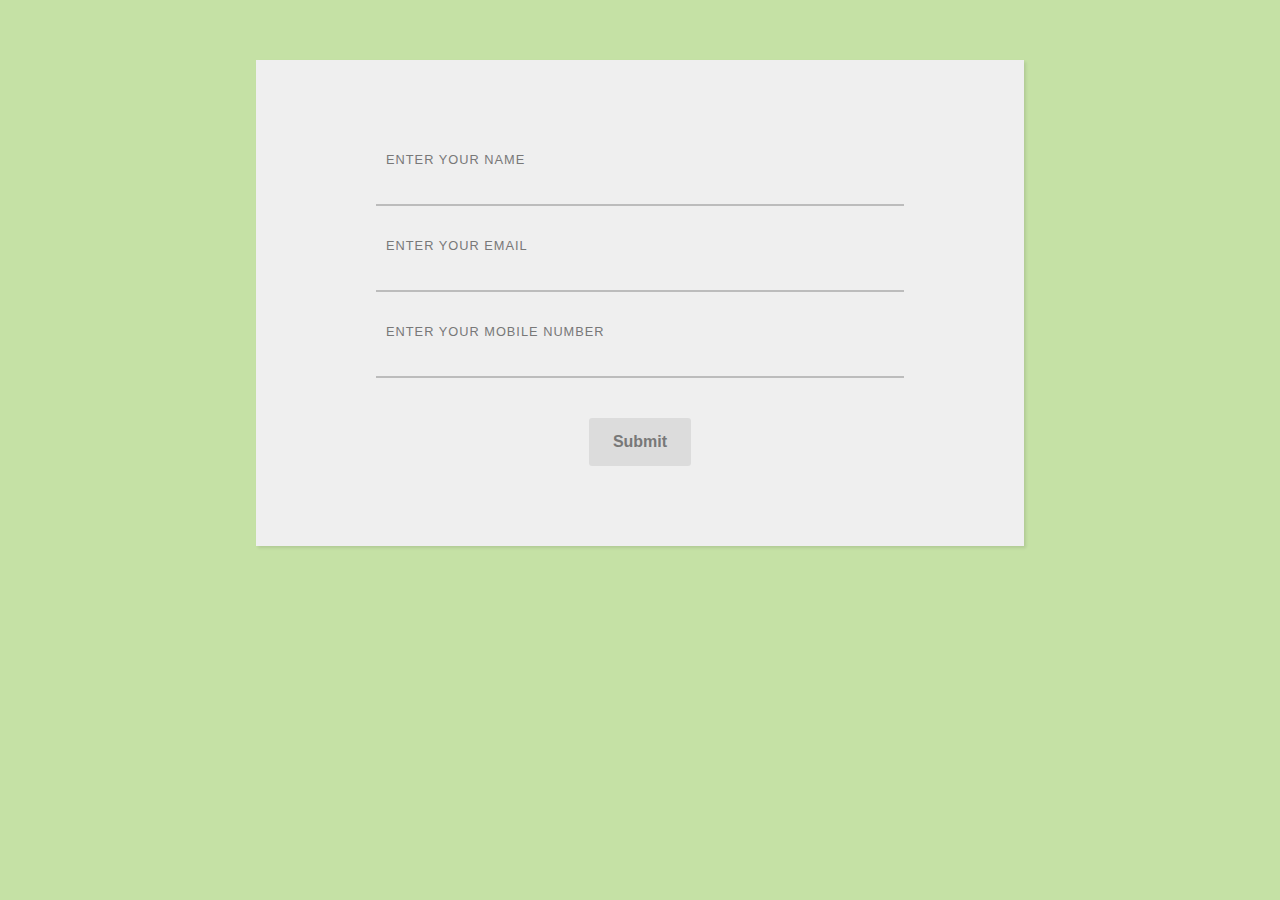
<file: submitDataGoogleSheet/index.html>
<!DOCTYPE html>
<html lang="en">
   <head>
      <meta charset="utf-8">
      <meta name="robots" content="noindex, nofollow">
      <title>Google Sheet Submit</title>
      <meta name="viewport" content="width=device-width, initial-scale=1">
      <link href="//maxcdn.bootstrapcdn.com/bootstrap/4.1.1/css/bootstrap.min.css" rel="stylesheet">
      <link href="css/style.css" rel="stylesheet" id="bootstrap-css">
      <script src="//cdnjs.cloudflare.com/ajax/libs/jquery/3.2.1/jquery.min.js"></script>
      <script src="//maxcdn.bootstrapcdn.com/bootstrap/4.1.1/js/bootstrap.min.js"></script>
   </head>
   <body>
      <form method="post" id="frmSubmit">
         <label>
            <p class="label-txt">ENTER YOUR NAME</p>
            <input type="text" class="input" name="name" required>
            <div class="line-box">
               <div class="line"></div>
            </div>
         </label>
         <label>
            <p class="label-txt">ENTER YOUR EMAIL</p>
            <input type="text" class="input" name="email" required >
            <div class="line-box">
               <div class="line"></div>
            </div>
         </label>
         <label>
            <p class="label-txt">ENTER YOUR MOBILE NUMBER</p>
            <input type="tel" class="input" id="phone" name="phone" required  pattern="[0-9]{3}-[0-9]{3}-[0-9]{4}">

            <div class="line-box">
               <div class="line"></div>
            </div>
         </label>
         <button type="submit" id="btnSubmit">Submit</button>
		 <div id="msg"></div>
      </form>
	  <script>
	  jQuery('#frmSubmit').on('submit',function(e){
		e.preventDefault();
		jQuery('#msg').html('Please wait...');
		jQuery('#btnSubmit').attr('disabled',true);
		jQuery.ajax({
			url:'https://script.google.com/macros/s/AKfycbyu5bv6Zo1kO14hPpw0GtYGNgG3ImAWsVMTJcfIyHZyHohBHB2gENZgj1kRYiXoHyuL/exec',
			type:'post',
			data:jQuery('#frmSubmit').serialize(),
			success:function(result){
				jQuery('#frmSubmit')[0].reset();
				jQuery('#msg').html('Thank You');
				jQuery('#btnSubmit').attr('disabled',false);
				//window.location.href='';
			}
		});
	  });
	  </script>
   </body>
</html>
</file>
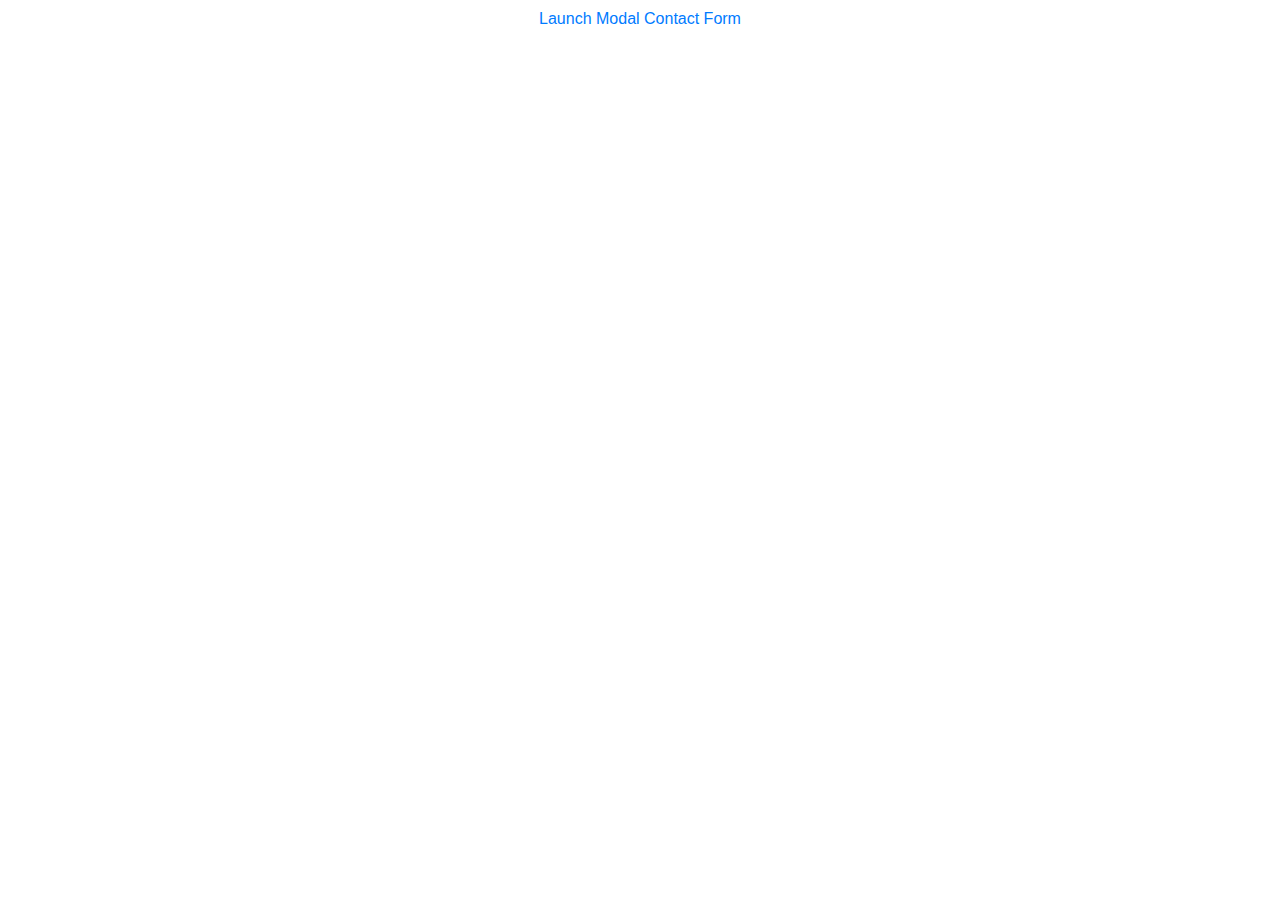
<file: submitDataGoogleSheet/REGISTREATION.html>
<!DOCTYPE html>
<html lang="en">
<head>
	<meta charset="UTF-8">
	<title>Document</title>
	<link rel="stylesheet" href="https://maxcdn.bootstrapcdn.com/bootstrap/4.0.0/css/bootstrap.min.css" integrity="sha384-Gn5384xqQ1aoWXA+058RXPxPg6fy4IWvTNh0E263XmFcJlSAwiGgFAW/dAiS6JXm" crossorigin="anonymous">
	
<link rel="stylesheet" href="https://pro.fontawesome.com/releases/v5.10.0/css/all.css" integrity="sha384-AYmEC3Yw5cVb3ZcuHtOA93w35dYTsvhLPVnYs9eStHfGJvOvKxVfELGroGkvsg+p" crossorigin="anonymous"/>
</head>
<body>
	<div class="modal fade" id="modalContactForm" tabindex="-1" role="dialog" aria-labelledby="myModalLabel"
  aria-hidden="true">
  <div class="modal-dialog" role="document">
    <div class="modal-content">
      <div class="modal-header text-center">
        <h4 class="modal-title w-100 font-weight-bold">Write to us</h4>
        <button type="button" class="close" data-dismiss="modal" aria-label="Close">
          <span aria-hidden="true">&times;</span>
        </button>
      </div>
      <div class="modal-body mx-3">
        <div class="md-form mb-5">
          <i class="fas fa-user prefix grey-text"></i>
          <input type="text" id="form34" class="form-control validate">
          <label data-error="wrong" data-success="right" for="form34">Your name</label>
        </div>

        <div class="md-form mb-5">
          <i class="fas fa-envelope prefix grey-text"></i>
          <input type="email" id="form29" class="form-control validate">
          <label data-error="wrong" data-success="right" for="form29">Your email</label>
        </div>

        <div class="md-form mb-5">
          <i class="fas fa-tag prefix grey-text"></i>
          <input type="text" id="form32" class="form-control validate">
          <label data-error="wrong" data-success="right" for="form32">Subject</label>
        </div>

        <div class="md-form">
          <i class="fas fa-pencil prefix grey-text"></i>
          <textarea type="text" id="form8" class="md-textarea form-control" rows="4"></textarea>
          <label data-error="wrong" data-success="right" for="form8">Your message</label>
        </div>

      </div>
      <div class="modal-footer d-flex justify-content-center">
        <button class="btn btn-unique">Send <i class="fas fa-paper-plane-o ml-1"></i></button>
      </div>
    </div>
  </div>
</div>

<div class="text-center">
  <a href="" class="btn btn-default btn-rounded mb-4" data-toggle="modal" data-target="#modalContactForm">Launch
    Modal Contact Form</a>
</div>
<script src="https://code.jquery.com/jquery-3.2.1.slim.min.js" integrity="sha384-KJ3o2DKtIkvYIK3UENzmM7KCkRr/rE9/Qpg6aAZGJwFDMVNA/GpGFF93hXpG5KkN" crossorigin="anonymous"></script>
<script src="https://cdnjs.cloudflare.com/ajax/libs/popper.js/1.12.9/umd/popper.min.js" integrity="sha384-ApNbgh9B+Y1QKtv3Rn7W3mgPxhU9K/ScQsAP7hUibX39j7fakFPskvXusvfa0b4Q" crossorigin="anonymous"></script>
<script src="https://maxcdn.bootstrapcdn.com/bootstrap/4.0.0/js/bootstrap.min.js" integrity="sha384-JZR6Spejh4U02d8jOt6vLEHfe/JQGiRRSQQxSfFWpi1MquVdAyjUar5+76PVCmYl" crossorigin="anonymous"></script>
</body>
</html>
</file>
<file: submitDataGoogleSheet/css/style.css>
body {
  background: #C5E1A5;
}
form {
  width: 60%;
  margin: 60px auto;
  background: #efefef;
  padding: 60px 120px 80px 120px;
  text-align: center;
  -webkit-box-shadow: 2px 2px 3px rgba(0,0,0,0.1);
  box-shadow: 2px 2px 3px rgba(0,0,0,0.1);
}
label {
  display: block;
  position: relative;
  margin: 40px 0px;
}
.label-txt {
  position: absolute;
  top: -1.6em;
  padding: 10px;
  font-family: sans-serif;
  font-size: .8em;
  letter-spacing: 1px;
  color: rgb(120,120,120);
  transition: ease .3s;
}
.input {
  width: 100%;
  padding: 10px;
  background: transparent;
  border: none;
  outline: none;
}

.line-box {
  position: relative;
  width: 100%;
  height: 2px;
  background: #BCBCBC;
}

.line {
  position: absolute;
  width: 0%;
  height: 2px;
  top: 0px;
  left: 50%;
  transform: translateX(-50%);
  background: #8BC34A;
  transition: ease .6s;
}

.input:focus + .line-box .line {
  width: 100%;
}

.label-active {
  top: -3em;
}

button {
  display: inline-block;
  padding: 12px 24px;
  background: rgb(220,220,220);
  font-weight: bold;
  color: rgb(120,120,120);
  border: none;
  outline: none;
  border-radius: 3px;
  cursor: pointer;
  transition: ease .3s;
}

button:hover {
  background: #8BC34A;
  color: #ffffff;
}
#msg{
	color:red;
}
</file>
